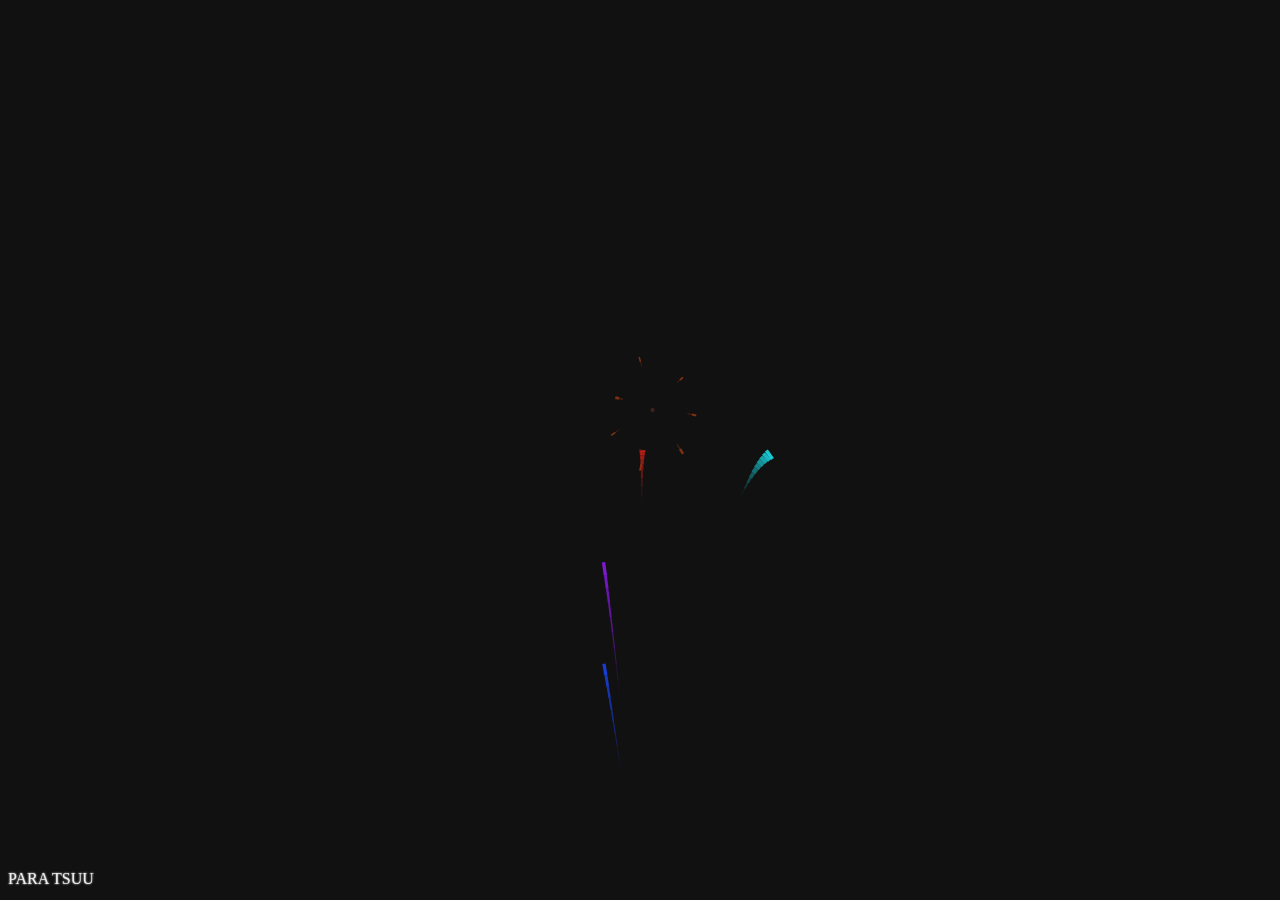
<file: felicidades.html>
<!DOCTYPE html>
<html lang="es">
<head>
    <meta charset="UTF-8">
    <meta name="viewport" content="width=device-width, initial-scale=1.0">
    <title>Feliz Cumple Tsu</title>
    <link rel="stylesheet" href="./css/index.css">
</head>
<body>
    <canvas id="c"></canvas>

    <p id="footer-text">PARA TSUU</p>

    <audio id="bg-music" src="./audio/happy.mp3" loop></audio>

    <script src="./js/index.js"></script>
</body>
</html>
</file>
<file: css/index.css>
canvas {
	position: absolute;
	top: 0;
	left: 0;
}
p {
	margin: 0 0;
	position: absolute;
	font: 16px Verdana;
	color: #eee;
	height: 25px;
	top: calc( 100vh - 30px );
	text-shadow: 0 0 2px white;
}
p a {
	text-decoration: none;
	color: #aaa;
}
span {
	font-size: 11px;
}
p > a:first-of-type {
	font-size: 20px;
}
body {
	overflow: hidden;
}

/* Estilos para el botón sorpresa */
#next-btn {
    position: absolute;
    top: 50%;
    left: 50%;
    transform: translate(-50%, -50%);
    padding: 15px 40px;
    font: 20px Verdana, sans-serif;
    color: #eee;
    background: rgba(255, 255, 255, 0.05); /* Fondo casi transparente */
    border: 1px solid rgba(255, 255, 255, 0.2);
    border-radius: 12px;
    text-decoration: none;
    text-shadow: 0 0 5px white;
    box-shadow: 0 0 15px rgba(255, 255, 255, 0.1);
    
    /* Estado inicial: oculto y sin poder recibir clics */
    opacity: 0;
    pointer-events: none;
    transition: opacity 2s ease-in-out, background 0.3s ease, box-shadow 0.3s ease;
    z-index: 10;
    text-align: center;
}

/* Clase que se añade por JS para mostrar el botón */
#next-btn.show {
    opacity: 1;
    pointer-events: auto;
}

/* Efecto al pasar el mouse por encima */
#next-btn:hover {
    background: rgba(255, 255, 255, 0.2);
    box-shadow: 0 0 25px rgba(255, 255, 255, 0.4);
}
</file>
